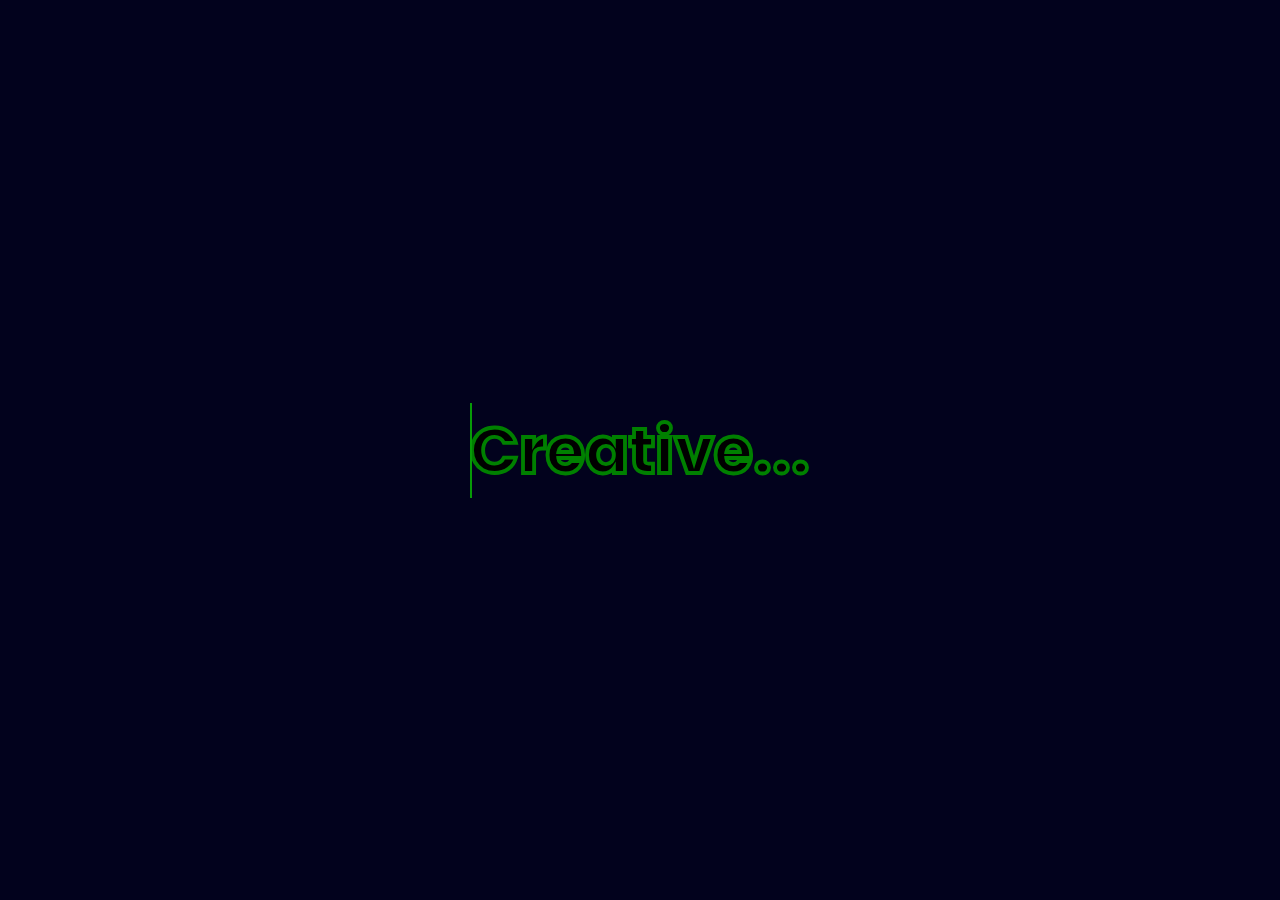
<file: load.html>
<!DOCTYPE html>
<html lang="en">
<head>
    <meta charset="UTF-8">
    <meta name="viewport" content="width=device-width, initial-scale=1.0">
    <title>Starting</title>

    <link rel="preconnect" href="https://fonts.googleapis.com">
    <link rel="preconnect" href="https://fonts.gstatic.com" crossorigin>
    <link href="https://fonts.googleapis.com/css2?family=Poppins:wght@400;800&display=swap" rel="stylesheet">

    <link rel="stylesheet" href="load.css">

</head>
<body>
    <h2 data-text="Creative...">Creative...</h2>
    <script src="load.js"></script>
    
</body>
</html>
</file>
<file: load.css>
* {


    font-family: 'Poppins', sans-serif;
    font-size: larger;
    margin: 0;
    padding: 0;
    box-sizing: border-box;


}

body {
    display: flex;
    justify-content: center;
    align-items: center;
    min-height: 100vh;
    background-color: rgb(2, 2, 29);



}

h2 {
    position: relative;
    font-size: 5vw;

    -webkit-text-stroke: 0.3vw green;

}

h2::before {
    content: attr(data-text);
    position: absolute;
    top: 0;
    left: 0;
    width: 0%;
    height: 100%;
    color: greenyellow ;
    -webkit-text-stroke: 0vw rgb(30, 100, 30);
    border-right: 2px solid rgb(7, 154, 7);
    overflow: hidden;
    animation: animate 3s linear ;
}
@keyframes animate {
    0%,10%{
        width: 0;
    }
    70%,90%{
        width: 100%;
    }
    100%{
        width: 0%;
    }
}
</file>
